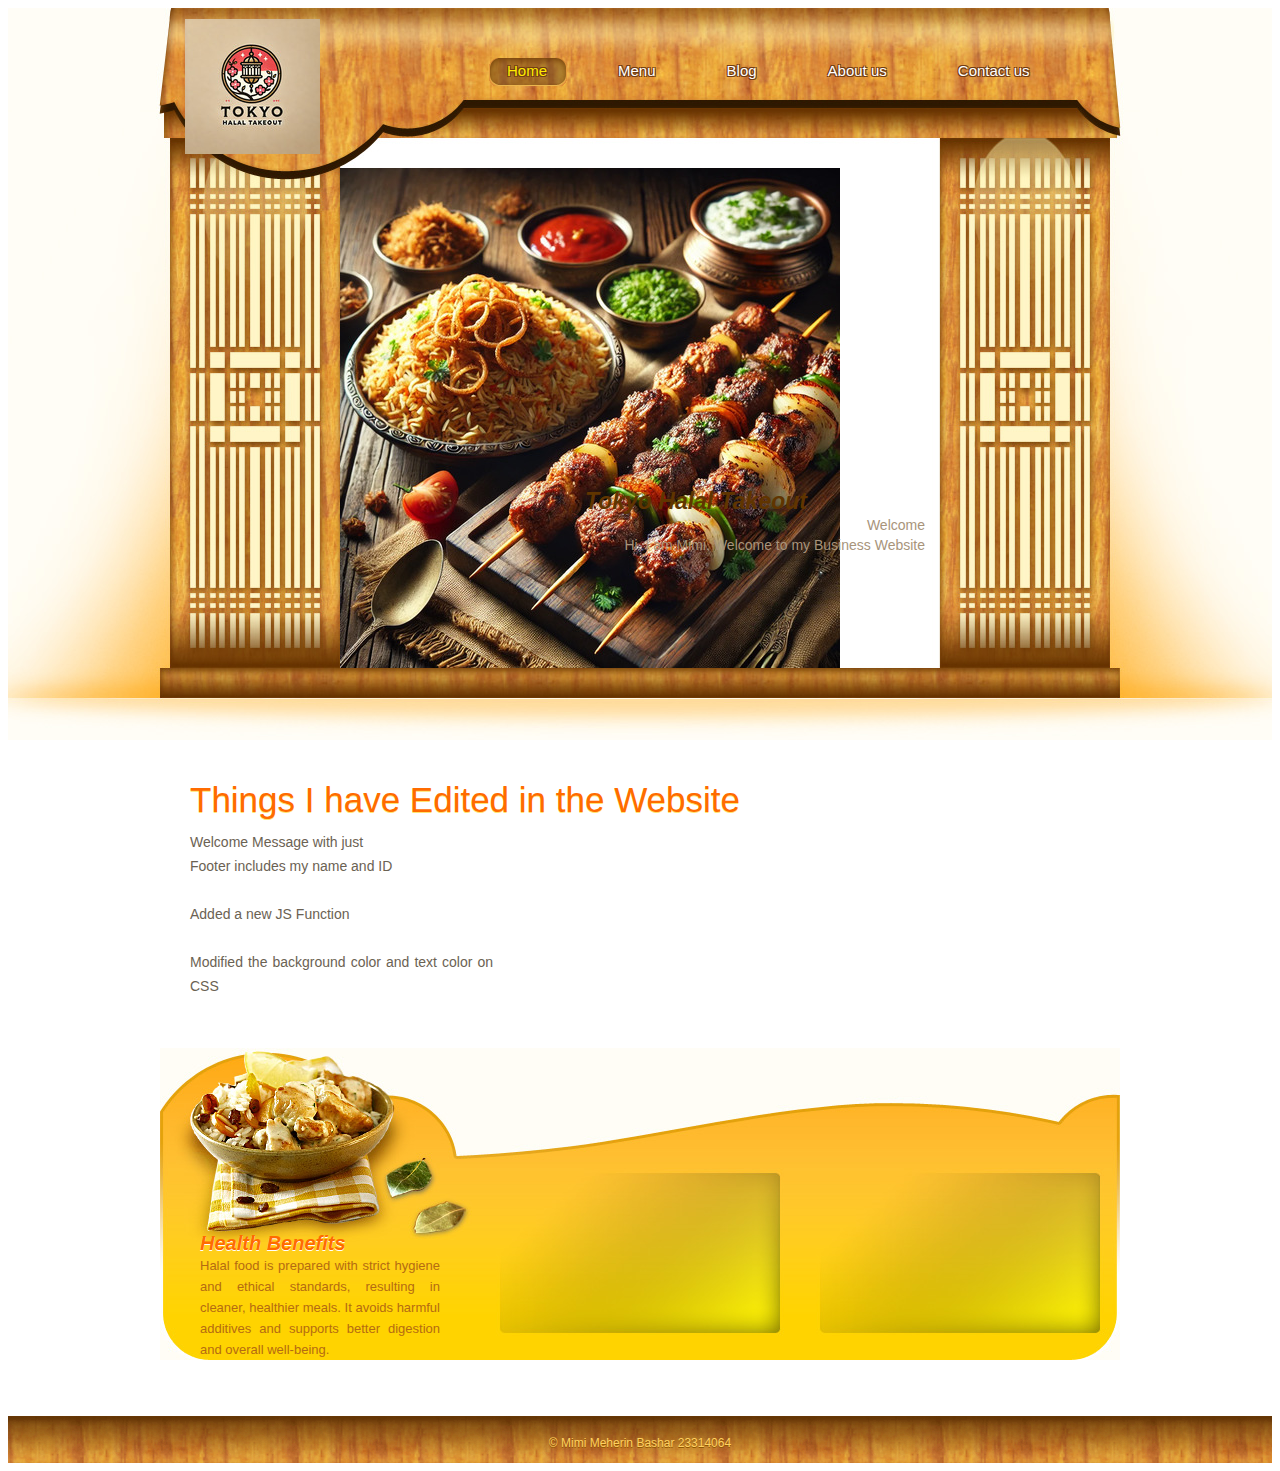
<file: index.html>
<!DOCTYPE html>
<!-- Website template by freewebsitetemplates.com -->
<html>
	<head>
		<meta http-equiv="Content-Type" content="text/html; charset=utf-8">
		<title>Tokyo Halal Tkeout</title>
		<link rel="stylesheet" href="css/style.css" type="text/css">
	</head>
	<body>
		<div class="page">
			<div id="header">
				<a href="index.html" id="logo"><img src="images/Tokyo Logo.jpg" alt=""></a>
				<ul id="navigation">
					<li class="selected first"><a href="index.html">Home</a></li>
					<li><a href="menu.html">Menu</a></li>
					<li><a href="blog.html">Blog</a></li>
					<li><a href="about.html">About us</a></li>
					<li><a href="contact.html">Contact us</a></li>
				</ul>
				<div id="featured">
					<img src="images/Kebab biryani.jpg" alt="">
					<h3>Tokyo Halal Takeout</h3>
					<p>Welcome </p>
					<p>Hi, I am Mimi. Welcome to my Business Website</p>
				</div>
			</div> 
			<div id="content">
				<div id="home">				
					<div class="first">
						<h3>Things I have Edited in the Website</h3>
						<p>Welcome Message with just
						<br>Footer includes my name and ID </br>
						<br> Added a new JS Function</br>
						<br> Modified the background color and text color on CSS</br>
						</p>
					</div>
				</div>
			</div>
			<div id="footer">
				<div>
					<div class="section1">
						<a href="blog.html"><img src="images/health-benefits.jpg" alt=""></a>
						<h4>Health Benefits</h4>
						<p>Halal food is prepared with strict hygiene and ethical standards, resulting in cleaner, healthier meals. It avoids harmful additives and supports better digestion and overall well-being.
						</p>
					</div>
				</div>
				<div id="footnote">
					<p>&#169; Mimi Meherin Bashar 23314064</p>
				</div>
			</div>
		</div>
	</body>
	</html>
</file>
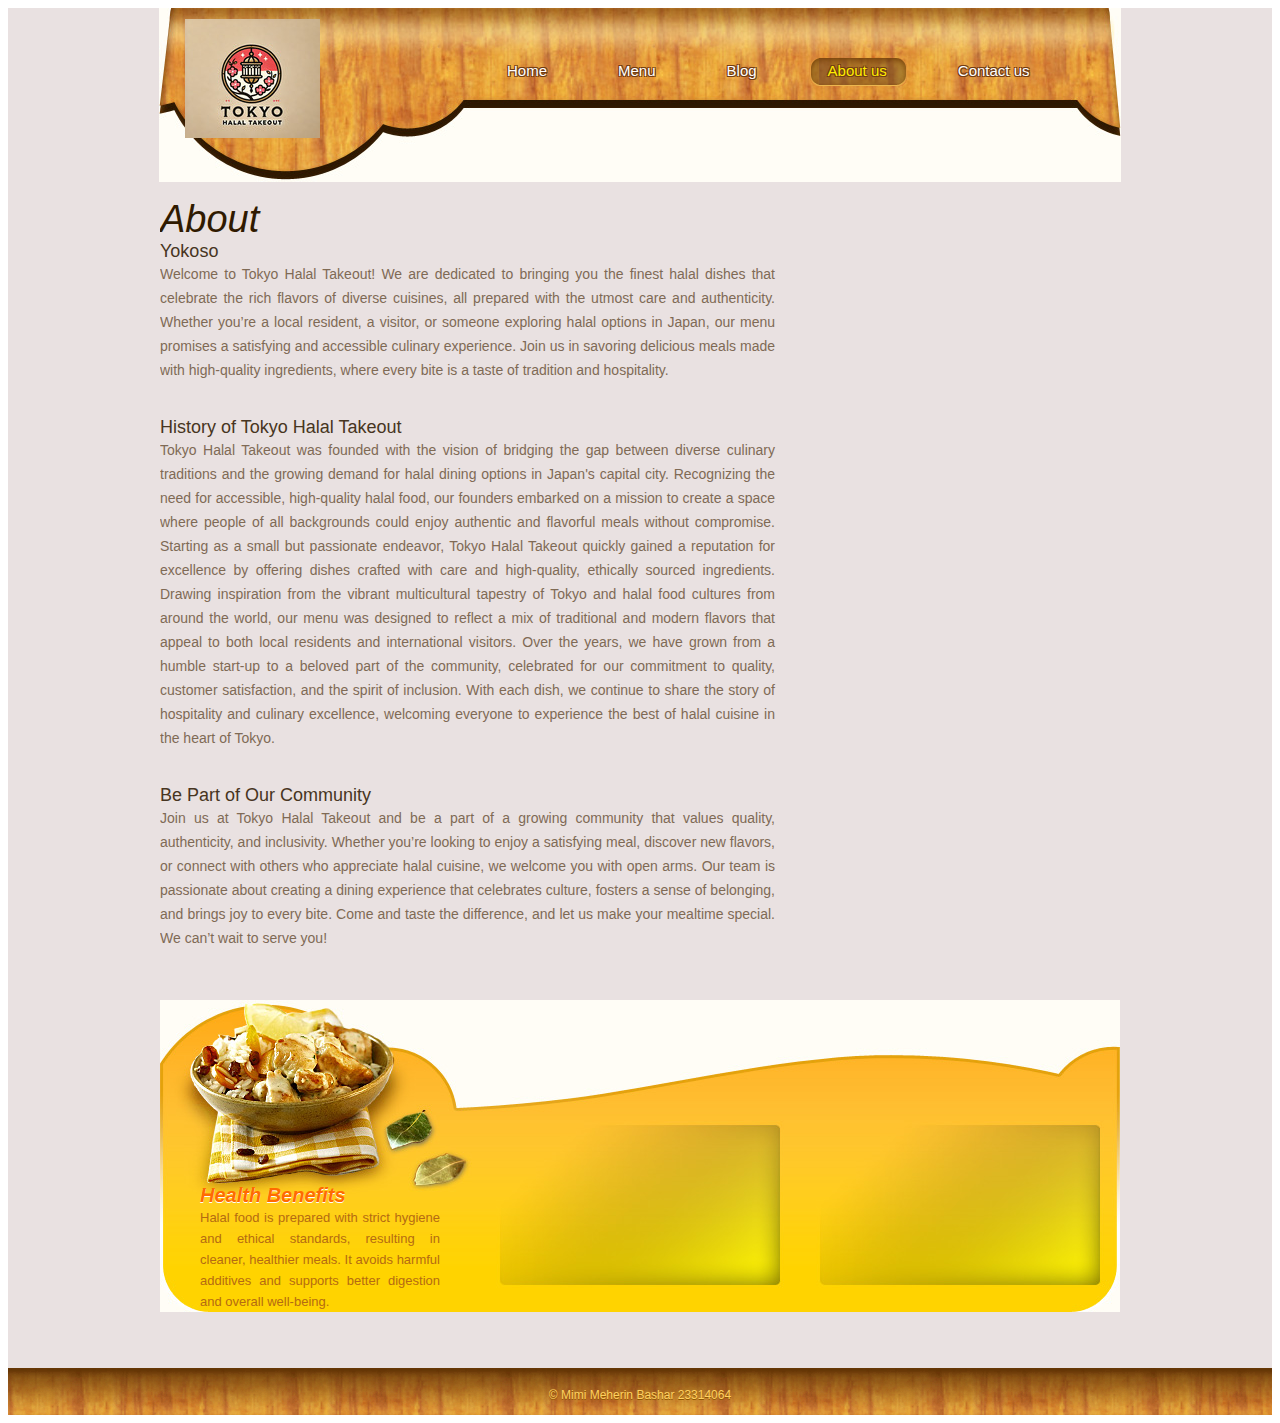
<file: about.html>
<!DOCTYPE html>
<!-- Website template by freewebsitetemplates.com -->
<html>
<head>
	<meta charset="UTF-8">
	<title>About - Tokyo Halal Takeout</title>
	<link rel="stylesheet" href="css/style.css" type="text/css">
</head>
<body>
	<div id="welcome-message" class="hidden">Welcome to 
		My Website! I am Meherin Bashar Mimi</div>

	<div id="page">
		<div id="header">
			<a href="index.html" id="logo"><img src="images/Tokyo Logo.jpg" alt=""></a>
			<ul id="navigation">
				<li class="first">
					<a href="index.html">Home</a>
				</li>
				<li>
					<a href="menu.html">Menu</a>
				</li>
				<li>
					<a href="blog.html">Blog</a>
				</li>
				<li class="selected">
					<a href="about.html">About us</a>
				</li>
				<li>
					<a href="contact.html">Contact us</a>
				</li>
			</ul>
		</div>
		<div id="content">
			<div>
				<h2>About</h2>
				<h3>Yokoso</h3>
				<p>Welcome to Tokyo Halal Takeout! We are dedicated to bringing you the finest halal dishes that celebrate the rich flavors of diverse cuisines, all prepared with the utmost care and authenticity. Whether you’re a local resident, a visitor, or someone exploring halal options in Japan, our menu promises a satisfying and accessible culinary experience. Join us in savoring delicious meals made with high-quality ingredients, where every bite is a taste of tradition and hospitality.</p>
				<h3>History of Tokyo Halal Takeout</h3>
				<p>Tokyo Halal Takeout was founded with the vision of bridging the gap between diverse culinary traditions and the growing demand for halal dining options in Japan's capital city. Recognizing the need for accessible, high-quality halal food, our founders embarked on a mission to create a space where people of all backgrounds could enjoy authentic and flavorful meals without compromise.

					Starting as a small but passionate endeavor, Tokyo Halal Takeout quickly gained a reputation for excellence by offering dishes crafted with care and high-quality, ethically sourced ingredients. Drawing inspiration from the vibrant multicultural tapestry of Tokyo and halal food cultures from around the world, our menu was designed to reflect a mix of traditional and modern flavors that appeal to both local residents and international visitors.
					
					Over the years, we have grown from a humble start-up to a beloved part of the community, celebrated for our commitment to quality, customer satisfaction, and the spirit of inclusion. With each dish, we continue to share the story of hospitality and culinary excellence, welcoming everyone to experience the best of halal cuisine in the heart of Tokyo.</p>
				<h3>Be Part of Our Community</h3>
				<p>Join us at Tokyo Halal Takeout and be a part of a growing community that values quality, authenticity, and inclusivity. Whether you’re looking to enjoy a satisfying meal, discover new flavors, or connect with others who appreciate halal cuisine, we welcome you with open arms. Our team is passionate about creating a dining experience that celebrates culture, fosters a sense of belonging, and brings joy to every bite. Come and taste the difference, and let us make your mealtime special. We can’t wait to serve you!</p>
			</div>
		</div>
		<div id="footer">
			<div>
				<div class="section1">
					<a href="blog.html"><img src="images/health-benefits.jpg" alt=""></a>
					<h4>Health Benefits</h4>
					<p>Halal food is prepared with strict hygiene and ethical standards, resulting in cleaner, healthier meals. It avoids harmful additives and supports better digestion and overall well-being.
					</p>
				</div>
			</div>
			<div id="footnote">
				<p>&#169; Mimi Meherin Bashar 23314064</p>
			</div>
		</div>
	</div>
</body>
</html>
</file>
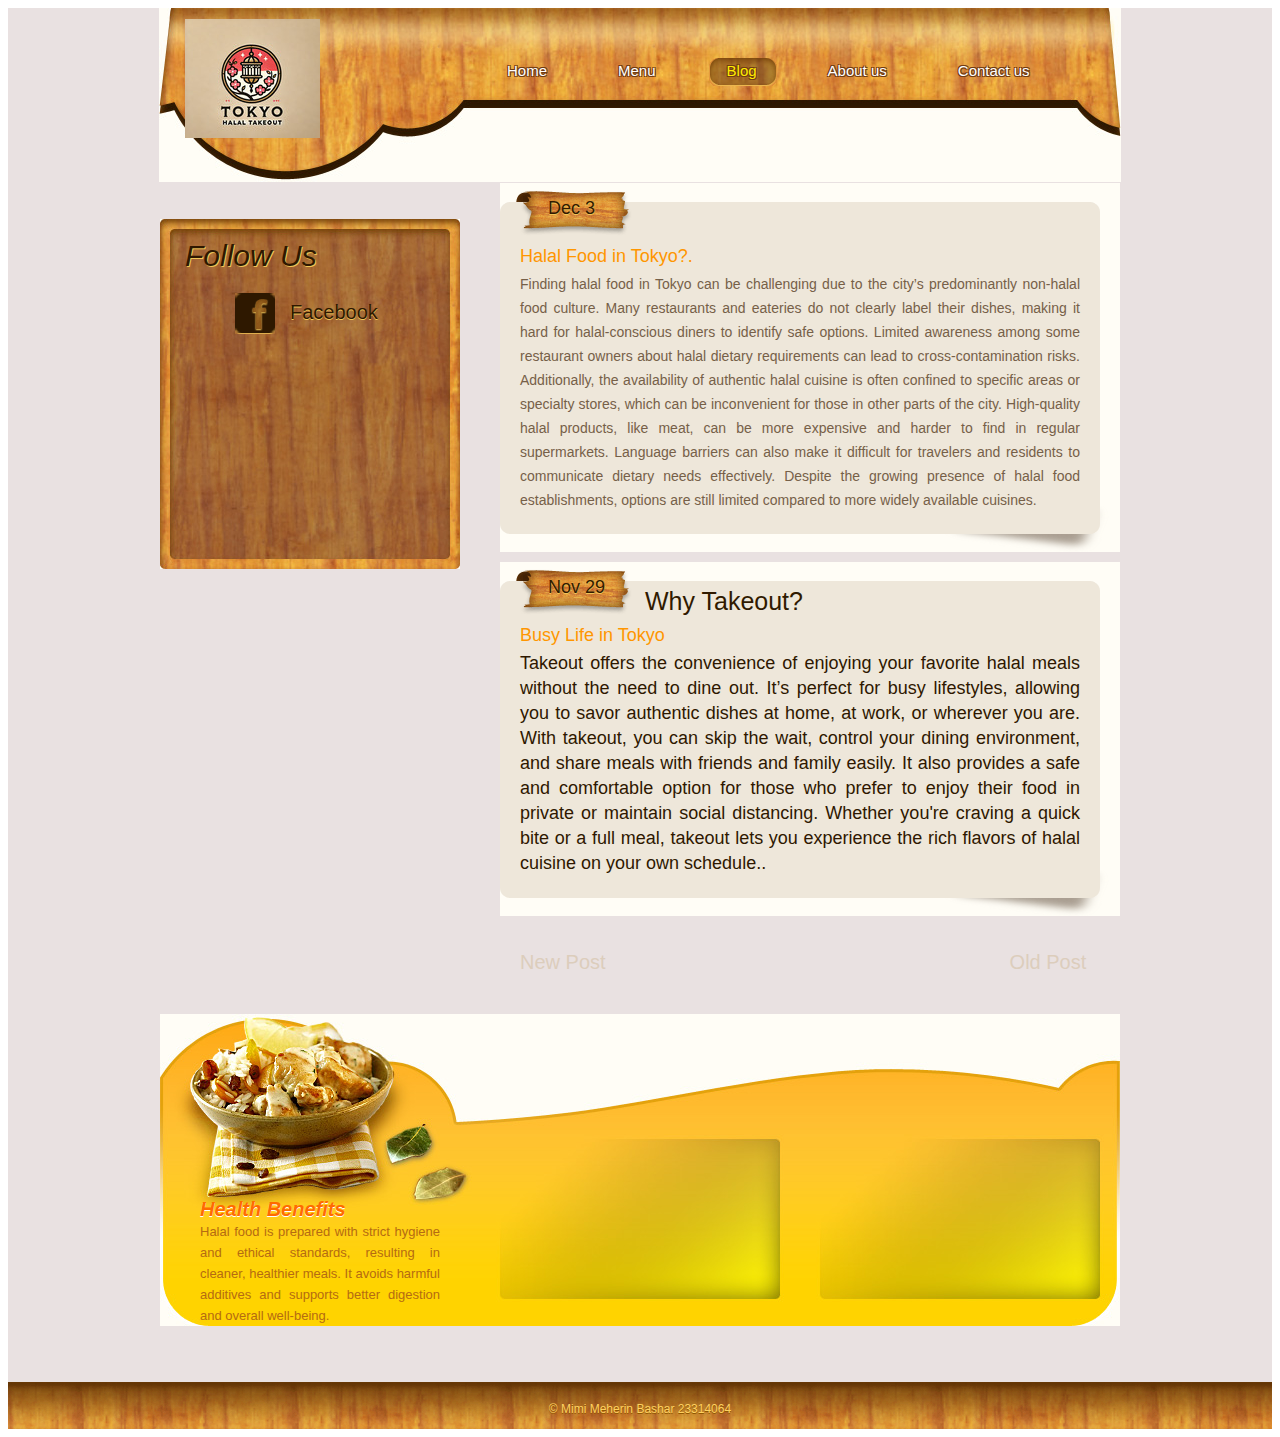
<file: blog.html>
<!DOCTYPE html>
<!-- Website template by freewebsitetemplates.com -->
<html>
	<head>
		<meta charset="UTF-8">
		<title>Tokyo Halal Takeout</title>
		<link rel="stylesheet" href="css/style.css" type="text/css">
	</head>
	<body>
		<div id="page">
			<div id="header">
				<a href="index.html" id="logo"><img src="images/Tokyo Logo.jpg" alt=""></a>
				<ul id="navigation">
					<li class="first"><a href="index.html">Home</a></li>
					<li><a href="menu.html">Menu</a></li>
					<li class="selected"><a href="blog.html">Blog</a></li>
					<li><a href="about.html">About us</a></li>
					<li><a href="contact.html">Contact us</a></li>
				</ul>
			</div> 
			<div id="content">
				<div id="sidebar">
					<div id="connect">
						<h2>Follow Us</h2>
						<ul>
							<li class="first"><a href="https://www.facebook.com/meherin.bashar.1" class="facebook">Facebook</a></li>
						</ul>
					</div>
				</div>
				<div>
					<div id="article">
						<div class="first">
							<div>
								<div>
									<h4>Dec 3</h4>
									<h3>Halal Food in Tokyo?.</h3>
									<p>Finding halal food in Tokyo can be challenging due to the city’s predominantly non-halal food culture. Many restaurants and eateries do not clearly label their dishes, making it hard for halal-conscious diners to identify safe options. Limited awareness among some restaurant owners about halal dietary requirements can lead to cross-contamination risks. Additionally, the availability of authentic halal cuisine is often confined to specific areas or specialty stores, which can be inconvenient for those in other parts of the city. High-quality halal products, like meat, can be more expensive and harder to find in regular supermarkets. Language barriers can also make it difficult for travelers and residents to communicate dietary needs effectively. Despite the growing presence of halal food establishments, options are still limited compared to more widely available cuisines.</p>
								</div>
							</div>
						</div>
						<div>
							<div>
								<div>
									<h4>Nov 29</h4>
									<h6>Why Takeout?</h6>
									<h3>Busy Life in Tokyo</h3>
									<p><span>Takeout offers the convenience of enjoying your favorite halal meals without the need to dine out. It’s perfect for busy lifestyles, allowing you to savor authentic dishes at home, at work, or wherever you are. With takeout, you can skip the wait, control your dining environment, and share meals with friends and family easily. It also provides a safe and comfortable option for those who prefer to enjoy their food in private or maintain social distancing. Whether you're craving a quick bite or a full meal, takeout lets you experience the rich flavors of halal cuisine on your own schedule..</p>
								</div>
							</div>
						</div>
						<div id="pagination">
							<a href="#" class="first">New Post</a>
							<a href="#">Old Post</a>
						</div>
					</div>
				</div>
			</div>
			<div id="footer">
				<div>
					<div class="section1">
						<a href="blog.html"><img src="images/health-benefits.jpg" alt=""></a>
						<h4>Health Benefits</h4>
						<p>Halal food is prepared with strict hygiene and ethical standards, resulting in cleaner, healthier meals. It avoids harmful additives and supports better digestion and overall well-being.
						</p>
					</div>
				</div>
				<div id="footnote">
					<p>&#169; Mimi Meherin Bashar 23314064</p>
				</div>
			</div>
		</div>
	</body>
	</html>
</file>
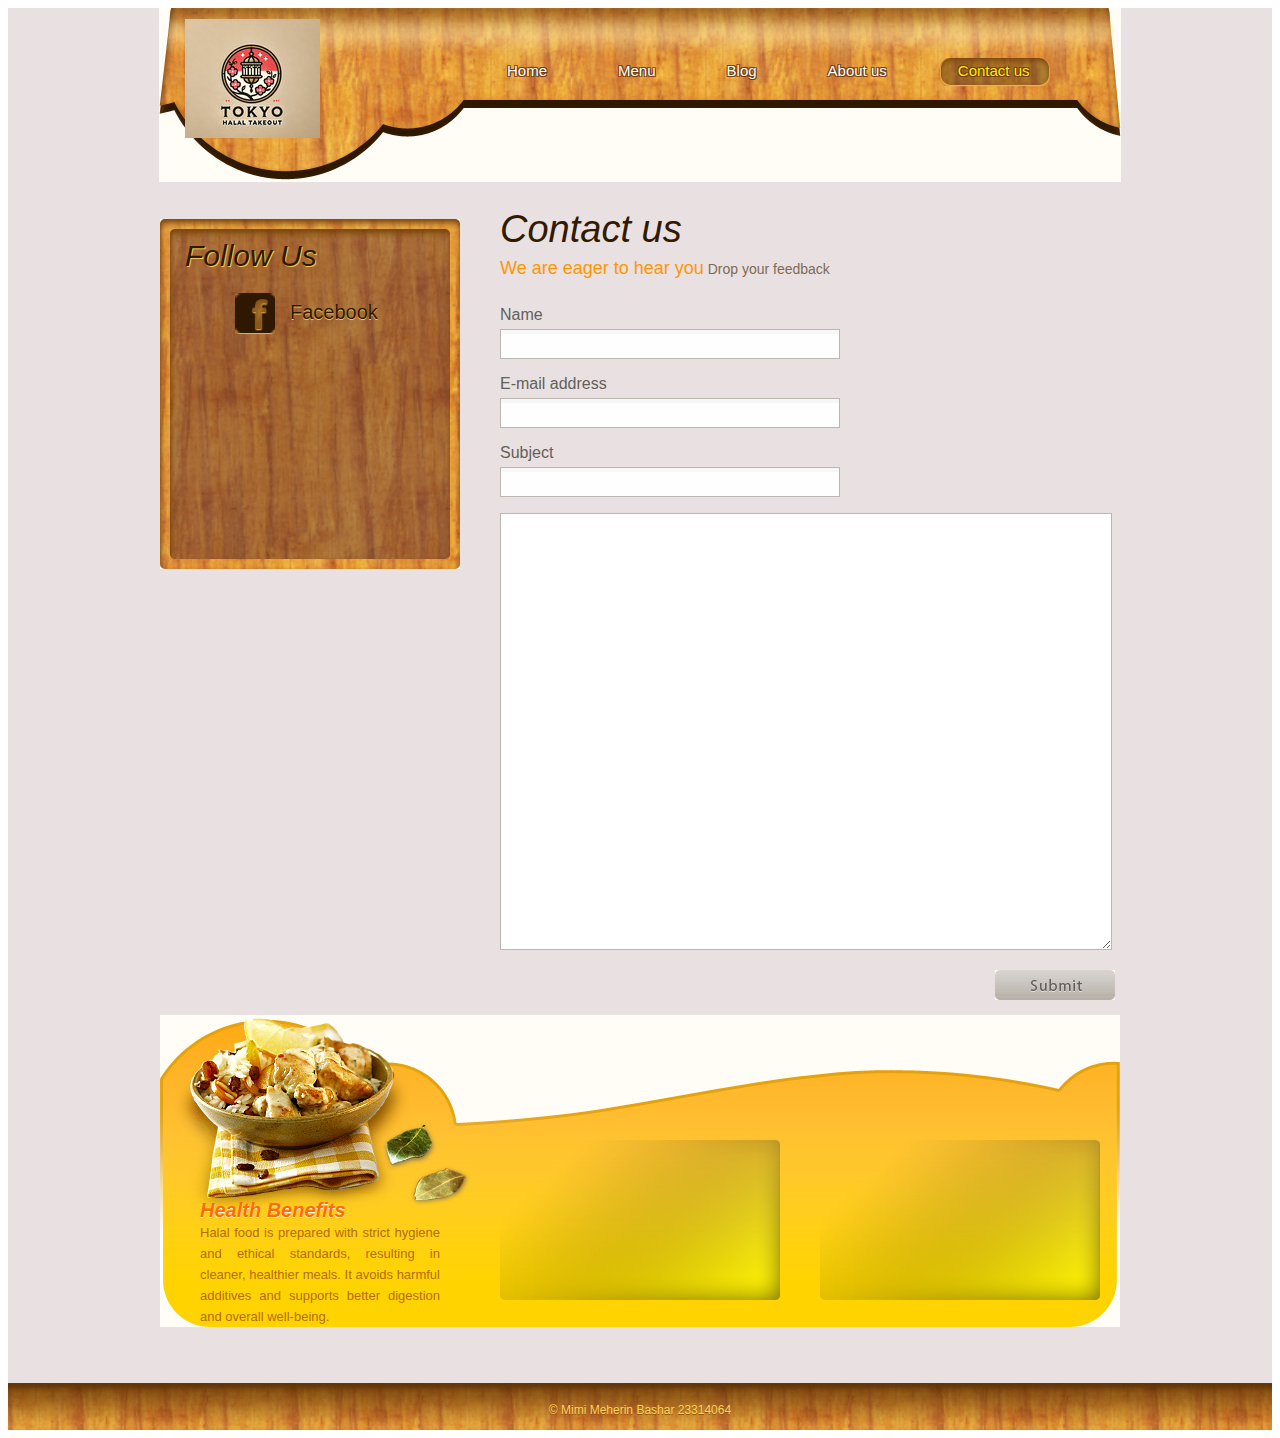
<file: contact.html>
<!DOCTYPE html>
<!-- Website template by freewebsitetemplates.com -->
<html>
	<head>
		<meta charset="UTF-8">
		<title>Tokyo Halal Takeout</title>
		<link rel="stylesheet" href="css/style.css" type="text/css">
	</head>
	<body>
		<div id="page">
			<div id="header">
				<a href="index.html" id="logo"><img src="images/Tokyo Logo.jpg" alt=""></a>
				<ul id="navigation">
					<li class="first"><a href="index.html">Home</a></li>
					<li><a href="menu.html">Menu</a></li>
					<li><a href="blog.html">Blog</a></li>
					<li><a href="about.html">About us</a></li>
					<li class="selected"><a href="contact.html">Contact us</a></li>
				</ul>
			</div> 
			<div id="content">
				<div id="sidebar">
					<div id="connect">
						<h2>Follow Us</h2>
						<ul>
							<li class="first"><a href="https://www.facebook.com/meherin.bashar.1" class="facebook">Facebook</a></li>
						</ul>
					</div>
				</div>
				<div>
					<div id="contact">
						<h2>Contact us</h2>
						<p><span>We are eager to hear you</span> Drop your feedback</p>
						
						<form action="index.html">
							<label for="name">Name</label>
							<input type="text" id="name">
							<label for="email">E-mail address</label>
							<input type="text" id="email">
							<label for="subject">Subject</label>
							<input type="text" id="subject">
							<textarea cols="30" rows="10"></textarea>
							<input type="submit" id="submit" value="">
						</form>
					</div>
				</div>
			</div>
			<div id="footer">
				<div>
					<div class="section1">
						<a href="blog.html"><img src="images/health-benefits.jpg" alt=""></a>
						<h4>Health Benefits</h4>
						<p>Halal food is prepared with strict hygiene and ethical standards, resulting in cleaner, healthier meals. It avoids harmful additives and supports better digestion and overall well-being.
						</p>
					</div>
				</div>
				<div id="footnote">
					<p>&#169; Mimi Meherin Bashar 23314064</p>
				</div>
			</div>
		</div>
	</body>
	</html>
</file>
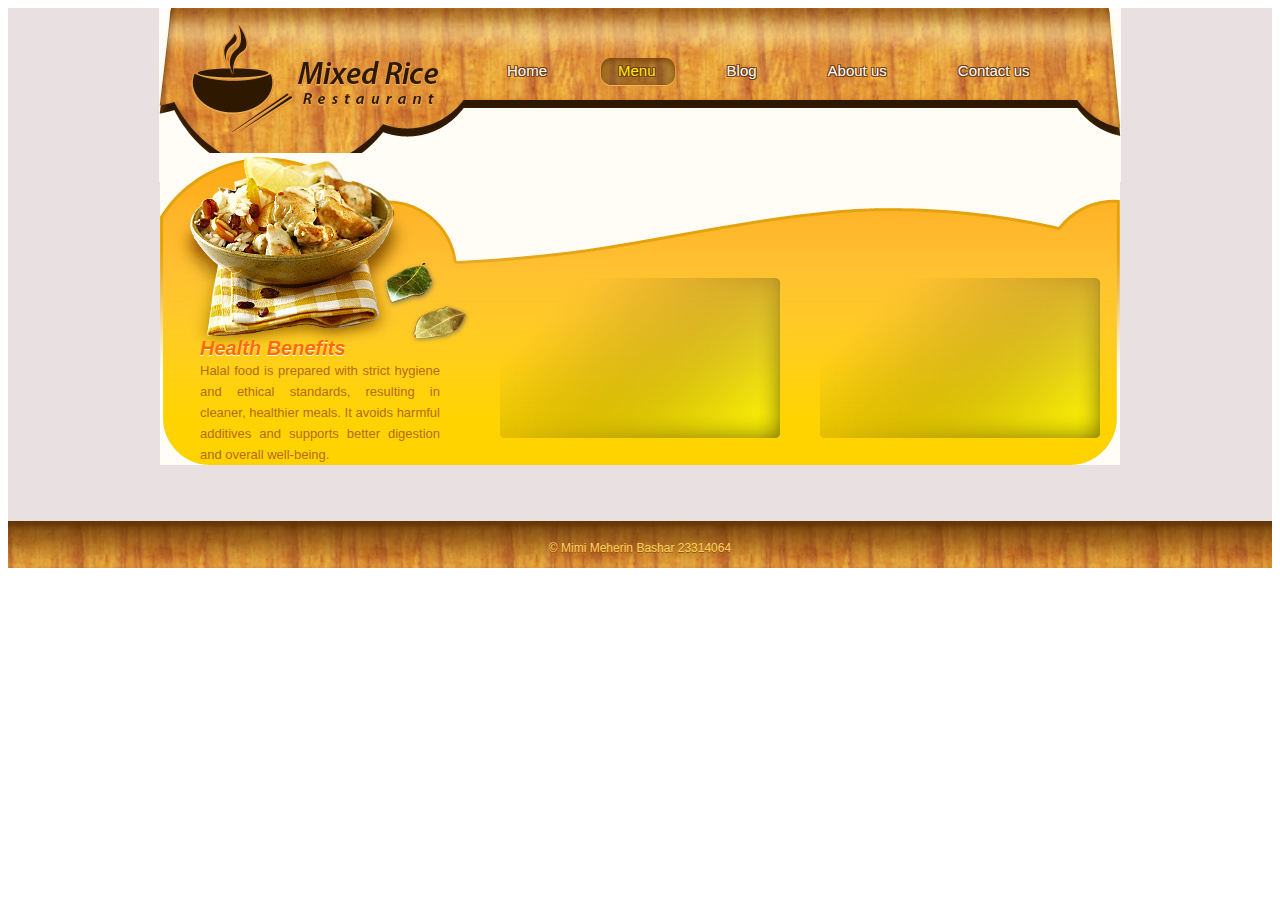
<file: menu.html>
<!DOCTYPE html>
<!-- Website template by freewebsitetemplates.com -->
<html>
	<head>
		<meta charset="UTF-8">
		<title>Mixed Rice Restaurant</title>
		<link rel="stylesheet" href="css/style.css" type="text/css">
	</head>
	<body>
		<div id="page">
			<div id="header">
				<a href="index.html" id="logo"><img src="images/logo.gif" alt=""></a>
				<ul id="navigation">
					<li class="first"><a href="index.html">Home</a></li>
					<li class="selected"><a href="menu.html">Menu</a></li>
					<li><a href="blog.html">Blog</a></li>
					<li><a href="about.html">About us</a></li>
					<li><a href="contact.html">Contact us</a></li>
				</ul>
			</div> 
			<div id="footer">
				<div>
					<div class="section1">
						<a href="blog.html"><img src="images/health-benefits.jpg" alt=""></a>
						<h4>Health Benefits</h4>
						<p>Halal food is prepared with strict hygiene and ethical standards, resulting in cleaner, healthier meals. It avoids harmful additives and supports better digestion and overall well-being.
						</p>
					</div>
				</div>
				<div id="footnote">
					<p>&#169; Mimi Meherin Bashar 23314064</p>
				</div>
			</div>
		</div>
	</body>
	</html>
</file>
<file: css/style.css>
/* Website template by freewebsitetemplates.com */
/*------------------------- Layout styles ------------------------*/ 
body{
	margin: 1;
	background-color: #fff;
}
#page{
	background: url(../images/bg-header.jpg) no-repeat center top #e9e1e1;
	min-width: 960px;
}
.page{
	background:url(../images/bg-headliner.jpg) no-repeat center top #fff;
	min-width: 960px;
}
p a,h3 a{
	text-decoration: underline;
	color: #efe5e504;
}

/*-------------------------	Font Face --------------------------*/

/*-------------------------	Header --------------------------*/
#header{
	width: 960px;
	margin: 0 auto;
	overflow: hidden;
}
#header a#logo{
	display: block;
    height: 119px;
    margin: 0 0 0 25px;
    _margin: 0 0 0 12px;
    padding: 11px 0 0;
    width: 264px;
	float: left;
}
#header a#logo img{
	border: 0;
}
#header ul#navigation{
	float: left;
	margin: 50px 0 0 40px;
	padding: 0;
	list-style: none;
}
#header ul#navigation li.first{
	margin: 0;
}
#header ul#navigation li{
	float: left;
	height: 28px;
	margin: 0 0 0 33px;
	_margin: 0 0 0 23px;
	padding: 0 0 0 9px;
}
#header ul#navigation li.selected{
	background: url(../images/bg-menu-left.gif) no-repeat left top;
}
#header ul#navigation li a{
	text-decoration: none;
	color: #fff;
	text-shadow: 1px 1px 0 #713c12, -1px -1px 0 #713c12, -1px 1px 0 #713c12, 1px -1px 0 #713c12;
	font-size: 15px;
	font-family: arial;
	display: block;
	height: 28px;
	line-height: 26px;
	padding: 0 20px 0 9px;
	display: inline-block;
}
#header ul#navigation li.selected a{
	color: #ffec00;
	background: url(../images/bg-menu-right.gif) no-repeat right top;	
}
#header ul#navigation li a:hover{
	color: #ffec00;
}
#welcome-message {
	background-color: #f8f9fa;
	color: #cee9f081;
	text-align: center;
	padding: 10px;
	font-size: 1.2em;
	position: fixed;
	top: 0;
	width: 100%;
	z-index: 1000;
	box-shadow: 0 2px 5px rgba(0, 0, 0, 0.1);
  }
  
  .hidden {
	display: none;
  }
  
#header div#featured{
	clear: both;
	margin: 0 0 0 180px;
	padding: 30px 0 0 0;
	height: 530px;
}
#header div#featured a{
	position: relative;
	top: 320px;
	top: 320px;
	left: 522px;
	color: #480500;
	font-size: 13px;
	font-family: arial;
	text-decoration: none;
}
#header div#featured img{
	position: absolute;
}
#header div#featured h3{
	margin: 0;
	position: relative;
	top: 320px;
	font-size: 23px;
	color: #603500;
	font-family: arial;
	left: 245px;
	font-weight: bold;
	font-style: italic;
	width: 340px;
}
#header div#featured p{
	position: relative;	
	top: 320px;
	margin: 0;
	text-align: right;
	right: 195px;
	line-height: 20px;
	font-size: 14px;
	font-family: arial;
	color: #a8947b;
}
	
/*-------------------------	Content --------------------------*/
#content{
	width: 960px;
	margin: 0 auto;
	overflow: hidden;
}
#content  div#home{
	overflow: hidden;
}
#content  div#home ul{
	list-style: none;
	margin: 30px 0 0 0;
	padding: 0;
	float: left;
}
#content  div#home ul li{
	width: 301px;
	height: 60px;
	margin: 0 0 10px 0;
}
#content  div#home ul li a{
	display: block;
}
#content  div#home ul li a img{
	border: 0;
}
#content  div#home ul li a img:hover{
	opacity:0.8;
}
#content  div#home div.first{
	float: left;
	margin: 0 0 0 30px;
}
#content  div#home div h3{
	margin: 22px 0 10px;
	font-family: arial;
	font-size: 35px;
	color: #ff6b00;
	text-shadow: 0 1px 0 #ffe471;
}
#content  div#home div.first p{ 
	width: 303px;
	*margin-left: -40px;
}
#content  div#home div{
	float: left;
	margin: 63px 0 0 -10px;
	text-align: center;
}
#content  div#home div p{
	text-align: justify;
	font-family: arial;
	font-size: 14px;
	color: #6b6253;
	line-height: 24px;
	width: 282px;
}
#content  div#home div a img,#content div#sidebar div.featured a img,
#content div div#figure a img,#content div#menu ul li a img{ 
	border: 0;
}
#content  div#home div a img:hover,#content div#menu ul li a img:hover{ 
	opacity:0.8;
}
#content  div#sidebar ul{
	list-style: none;
	margin: 9px 0 0 0;
	padding: 0;
}
#content div#sidebar{
	overflow: hidden;
	float: left;
	width: 300px;
	margin: 61px 40px 0 0;
}
#content  div#sidebar ul li{
	width: 301px;
	height: 60px;
	margin: 0 0 10px 0;
	*margin: 0 0 6px 0;
}
#content  div#sidebar ul li a{
	display: block;
}
#content  div#sidebar ul li a img{
	border: 0;
}
#content  div#sidebar ul li a img:hover{
	opacity:0.8;
}
#content div#sidebar div.featured{
	height: 470px;
	width: auto;
 	background: url(../images/interface.jpg) no-repeat 0 -360px;
	padding: 15px 9px;
	margin: 0;
	*margin: 26px 0 0;
}
#content div#sidebar p{
	margin: 0 0 30px 0;
	width: 300px;
}
#content div{
	float: left;
	margin: 60px 0 0 0;
}
#content div h2{
	font-family: arial;
    font-style: italic;
    font-weight: normal;
    margin: 0;
	color: #301a00;
	font-size: 38px;
}
#content div h3{
	font-family: arial;
    font-weight: normal;
    margin: 0;
	color: #473521;
	font-size: 18px;
}
#content div p{
	width: 615px;
	text-align: justify;
	font-size: 14px;
	font-family: arial;
	color: #7f6a55;
	margin: 0 0 35px;
	line-height: 24px;
}
#content div p a{
	color: #7F6A55;
	text-decoration: underline;
}
#content div#menu{
	width: 610px;
	position: relative;
}
#content div#menu ul{
	list-style: none;
	padding: 0;
	margin: 0 0 0 -15px;
}
#content div#menu ul li{
	background: url(../images/bg-food-menu.jpg) no-repeat;
    width: 585px;
	height: 150px;
	padding: 10px 0 0 35px;
	position: relative;
}
#content div#menu ul li h4{
	margin: 0;
	text-shadow: 0 1px 0 #ffe471;
}
#content div#menu ul li h4 a{
	position: static;
	font-family: arial;
	font-weight: bold;
	font-style: italic;
	font-size: 28px;
	color: #b46f12;
}
#content div#menu ul li h5{
	margin: 5px 0;
	font-family: arial;
	font-size: 18px;
	color: #2c1a02;
	font-weight: normal;
}
#content div#menu ul li p{
	width: 270px;
}
#content div#menu ul li a{
	position: absolute;
	right: 0;
    top: 1px;
}
#content div#menu a{
	position: absolute;
    right: 4px;
    _right: 20px;
    top: 19px;
	font-family: arial;
	font-size: 16px;
	text-decoration: none;
	color: #2c1a02;
}
#content div#menu a:hover{
	color: #b46f12;
}
#content div#menu div{
	float: none;
    margin: 0 0 0 -15px;
	background: url(../images/bg-menu-page.gif) no-repeat;
	width: 615px;
	height: 816px;
	_width: 600px;
}
#content div#menu div div#chinese{
	background: url(../images/chinese-mix-rice.jpg) no-repeat 299px 1px;
	margin: 0;
	padding-left: 35px;
	overflow: hidden;
}
#content div#menu div div#vietnamese{
	background: url(../images/vietnamese-mix-rice.jpg) no-repeat 297px 1px;
	margin: 0;
	padding-left: 35px;
	overflow: hidden;
}
#content div#menu div div#japanese{
	background: url(../images/japanese-mix-rice.jpg) no-repeat 331px 1px;
	margin: 0;
	padding-left: 35px;
	overflow: hidden;
}
#content div#menu div div#filipino{
	background: url(../images/flipino-mix-rice.jpg) no-repeat 299px 1px;
	margin: 0;
	padding-left: 35px;
	overflow: hidden;
}
#content div#menu div div#korean{
	background: url(../images/korean-mix-rice.jpg) no-repeat 311px 1px;
	margin: 0;
	padding-left: 35px;
	overflow: hidden;
}
#content div#menu div div h4{
	margin: 0;
	font-family: arial;
	font-weight: bold;
	font-style: italic;
	font-size: 28px;
	color: #b46f12;
	text-shadow: 0 1px 0 #ffe471;
	padding-top: 10px;
}
#content div#menu div div h5{
	margin: 5px 0;
	font-family: arial;
	font-size: 18px;
	color: #2c1a02;
	font-weight: normal;
}
#content div#menu div div p{
	width: 245px;
	height: 192px;
	text-align: left;
	margin: 0 0 15px;
}
#content div#menu div div h6{
	margin: 0 0 30px;
	font-family: arial;
	font-weight: bold;
	font-style: italic;
	font-size: 28px;
	color: #b46f12;
	text-align: center;
	text-shadow: 0 1px 0 #ffe471;
}
#content div table.first, #content div table table{
	margin: 0;
}
#content div table{
	float: left;
	margin: 0 0 0 65px;
}
#content div table tr td{
	font-family: arial;
	font-size: 18px;
	padding: 0;
	color: #301A00;
}
#content div table.first table td.product{
	width: 225px;
}
#content div table table td.product{
	width: 205px;
	padding: 0 0 5px;
}
#content div table table td.description{
	font-size: 14px;
	color: #766048; 
	padding: 0 0 25px ;
}
#content div#sidebar div#archives{
	float: none;
	margin: 0;
	overflow: hidden;
}
#content div#sidebar div#archives h2{
	font-size: 20px;
	font-style: normal;
	margin: 0 0 5px 20px;
}
#content div#sidebar div#archives div{
	margin: 0 0 0 20px;
	position: relative;
}
#content div#sidebar div#archives div h3{
	background: url(../images/bg-archives-heading.jpg) no-repeat;
	height: 49px;
	float: left;
	width: 220px;
	color: #ff9600;
	line-height: 45px;
	text-indent: 15px;
}
#content div#sidebar div#archives div h3 a{
	color: #BC6811;
    height: auto;
    position: static;
    text-decoration: none;
    width: auto;
	background: none;
}
#content div#sidebar div#archives div a.selected{
	background: url(../images/icons.gif) no-repeat 0 -24px;
}
#content div#sidebar div#archives div a{
	background: url(../images/icons.gif) no-repeat;
	width: 12px;
	height: 14px;
	text-indent: -99999px;
	position: absolute;
	top: 16px;
	right: 15px;
}
#content div#sidebar div#archives div ul{
	clear: both;
	padding: 0 0 10px;
}
#content div#sidebar div#archives div ul li.first{
	padding: 10px 0 0;
}
#content div#sidebar div#archives div ul li{
    margin: 0;
    width: auto;
	line-height: 30px;
	height: 24px;
}
#content div#sidebar div#archives div ul li a:hover{
	color: #FF9600;
}
#content div#sidebar div#archives div ul li a{
	background: none;
    position: static;
    text-indent: 27px;
    width: auto;
	color: #766048;
	text-decoration: none;
	font-family: arial;
	font-size: 14px;
	height: auto;
}
#content div#sidebar div#archives div ul li a span{
	color: #BC6811;
}
#content div#sidebar div#connect{
	float: none;
    margin: 20px 0;
    *margin: 20px 0 0;
	background: url(../images/interface.jpg) no-repeat;
	height: 350px;
	width: 300px;
}
#content div#sidebar div#connect h2{
	font-family: arial;
	font-size: 30px;
	color: #2e1800;
	text-shadow: 1px 1px 0 #F1C557;
	padding: 20px 0 0 25px;
}
#content div#sidebar div#connect ul{
	margin: 0 auto;
    width: 240px;
}
#content div#sidebar div#connect ul li.first{
	background: none;
}
#content div#sidebar div#connect ul li{
	width: 240px;
	background: url(../images/bottom-border-social-sites.jpg) no-repeat center top;
	padding: 20px 0 0 0;
	height: 50px;
	margin: 0;
}
#content div#sidebar div#connect ul li a{
	display: block;
	line-height: 38px;
	padding: 0 0 0 55px;
	font-family: arial;
	font-size: 20px;
	text-decoration: none;	
	color: #2e1800;
	text-shadow: 0 1px 0 #F1C557;
	margin: 0 0 0 45px;
}
#content div#sidebar div#connect ul li a.facebook{
	background: url(../images/icons.gif) no-repeat 0 -88px;
	width: 40px;
	height: 41px;
}
#content div#sidebar div#connect ul li a.subscribe{
	background: url(../images/icons.gif) no-repeat 0 -251px;
	width: 40px;
	height: 40px;
}
#content div#sidebar div#connect ul li a.twitter{
	background: url(../images/icons.gif) no-repeat 0 -301px;
	width: 40px;
	height: 40px;
}
#content div#sidebar div#connect ul li a.flicker{
	background: url(../images/icons.gif) no-repeat 0 -170px;
	width: 40px;
	height: 40px;
}
#content div div#article{
	float: none;
    margin: -15px 0 0;
	width: 620px;
}
#content div div#article div.first{
	margin: 0;
}
#content div div#article div{
	float: none;
    margin:10px 0 0;
	background: url(../images/bg-post-header.gif) no-repeat center top;
	padding: 58px 0 0;
	position: relative;
}
#content div div#article div div.first{}
#content div div#article div div{
	float: none;
    margin: 0;
	background: url(../images/bg-post.gif) repeat-y !important;
	padding: 0;
	position: static;
}
#content div div#article div div div{
	background: url(../images/bg-post-footer.gif) no-repeat center bottom !important;
	padding: 0 0 20px;
}
#content div div#article div div div h4{
	margin: 0;
	font-family: arial;
	font-size: 18px;
	color: #301a00;
	position: absolute;
    top: 15px;
	left: 48px;
	font-weight: normal;
	text-shadow: 0 1px 0 #f1c557;
}
#content div div#article div div div h6{
	margin: 0;
	position: absolute;
	color: #301a00;
	font-size: 25px;
	font-family: arial;
	font-weight: normal;
    left: 145px;
	top: 25px;
}
#content div div#article div div div h3{
	color: #ff9600;
	font-size: 18px;
	margin: 0 0 0 20px;
    padding: 5px 0;
	width: 560px;
}	
#content div div#article div div p{
	width: 560px;
	margin: 0 0 0 20px;
	padding: 0 0 20px 0;
	font-size: 14px;
	color: #766048;
}
#content div div#article div div div p span{
	color: #2e1800;
	font-size: 18px;
}
#content div div#article div div div div.share{
	height: 21px;
	margin: 0;
	padding: 0;
	background: url(../images/bg-post.gif) repeat-y !important;
	width: 80px;
	position: absolute;
    top: 30px;
	overflow: hidden;
	right: 30px;
}
#content div div#article div div div div.share a.twitter{
	display: inline-block;
	*float: left;
	background: url(../images/icons.gif) no-repeat 0 -351px;
	text-indent: -99999px;
	width: 20px;
	height: 21px;
	margin: 0 6px 0 0;
}
#content div div#article div div div div.share a.heart{
	display: inline-block;
	*float: left;
	background: url(../images/icons.gif) no-repeat 0 -220px;
	text-indent: -99999px;
	width: 20px;
	height: 21px;
	margin: 0 6px 0 0;
}
#content div div#article div div div div.share a.facebook{
	display: inline-block;
	*display: block;
	background: url(../images/icons.gif) no-repeat 0 -139px;
	text-indent: -99999px;
	width: 20px;
	height: 21px;
}
#content div div#pagination{
	background: none!important;
	padding: 25px 20px!important;
    position: static !important;
	text-align: left;
}
#content div div#pagination a.first{
	margin: 0;
}
#content div div#pagination a{
	color: #dccdbc;
	font-size: 20px;
	display: inline-block;
	font-family: arial;
	text-decoration: none;
	margin: 0 0 0 400px;
}
#content div div#pagination a:hover{
	color: #8d7f70;
}
#content div div#contact{
	float: none;
    margin: 10px 0 0;
}
#content div div#contact p{
	margin: 5px 0 25px;
}
#content div div#contact p span{
	color: #ff9600;
	font-size: 18px;
}
#content div div#contact form{
	
}
#content div div#contact form label{
	color: #635f5a;
	font-family: arial;
	font-size: 16px;
	display: block;
}
#content div div#contact form input{
	background: url(../images/icons.gif) no-repeat 0 -382px;
	width: 330px;
	height: auto;
	border: 0;
	margin: 5px 0 15px;
	padding: 8px 5px;
	color: #635f5a;
}
#content div div#contact form textarea{
	display: block;
	padding: 10px;
    width: 590px;
	min-height: 415px;
	border: 1px solid #BAB7B1;
	color: #635f5a;
	font-family: arial;
	font-size: 14px;
}
#content div div#contact form input#submit{
	width: 120px;
	height: 30px;
	background: url(../images/icons.gif) no-repeat 0 -48px;
	text-align: right;
	margin: 20px 0 0;
	padding: 0;
	float: right;
}

/*-------------------------	Footer --------------------------*/
#footer{
	padding: 15px 0 0;
}
#footer div{
	width: 960px;
	margin: 0 auto;
	background: url(../images/bg-footer.jpg) no-repeat;
	padding: 0 0 56px;
	_padding: 0 0 30px;
	height: 312px;
	
}
#footer div div{
	background: none;
	float: left;
	width: auto;
}
#footer div div.section1 h4{
	font-size: 20px;
	font-family: arial;
	color: #FF6B00;
	text-shadow: 0 1px 0 #fff;
	font-style: italic;
	margin: -10px 0 0 40px;
	width: 215px;
}
#footer div div.section1 p{
	font-family: arial;
    font-size: 13px;
    line-height: 21px;
    margin: 0 0 0 40px;
	_margin: 0 0 0 20px;
    text-align: justify;
    width: 240px;
	float: left;
	color: #b56b12;
}
#footer div div.section1 a{
	line-height: 0;
    margin: 0;  
    width: auto;
	display: block;
	float: none;
}
#footer div div.section1 p a{
	color: #4a0000;
    font-family: arial;
    font-size: 13px;
	text-decoration: none;
	display: inline;
}
#footer div div.section1 p a:hover{
	color: #FF6B00;
}
#footer div div.section2 a{
	margin: 0;
}
#footer div div a img{
	border: 0;
}
#footer div div.section2 p a{
	display: inline;
	text-decoration: none;
	color: #4A0000;
}
#footer div div.section2 p a:hover{
	color: #FF6B00;
}
#footer div div.section3 p{
	margin-left: 72px;
	margin-top: 4px
}
#footer div div.section3 p a{
	display: inline;
	text-decoration: none;
	color: #4A0000;
	margin: 0;
}
#footer div div.section3 p a:hover{
	color: #FF6B00;
}
#footer div div p{
	font-family: arial;
    font-size: 12px;
    line-height: 21px;
    margin: 0 0 0 40px;
    text-align: justify;
    width: 245px;
	color: #fff;
}
#footer div div p span{
	color: #FF6B00;
}
#footer div div.section3 a{
	line-height: 0;
    width: auto;
	display: block;
	float: none;
	margin: 0 0 0 33px;
}
#footer div#footnote {
	background: url(../images/bg-copyright.gif) repeat-x;
	height: 47px;
	width: auto;
	padding: 0;
}
#footer div#footnote p{
	text-align: center;
	margin: 0;
	padding-top: 20px;
	color: #ffd161;
	font-family: arial;
	font-size: 12px;
	text-shadow: 0 1px 0 #915800;
}
</file>
